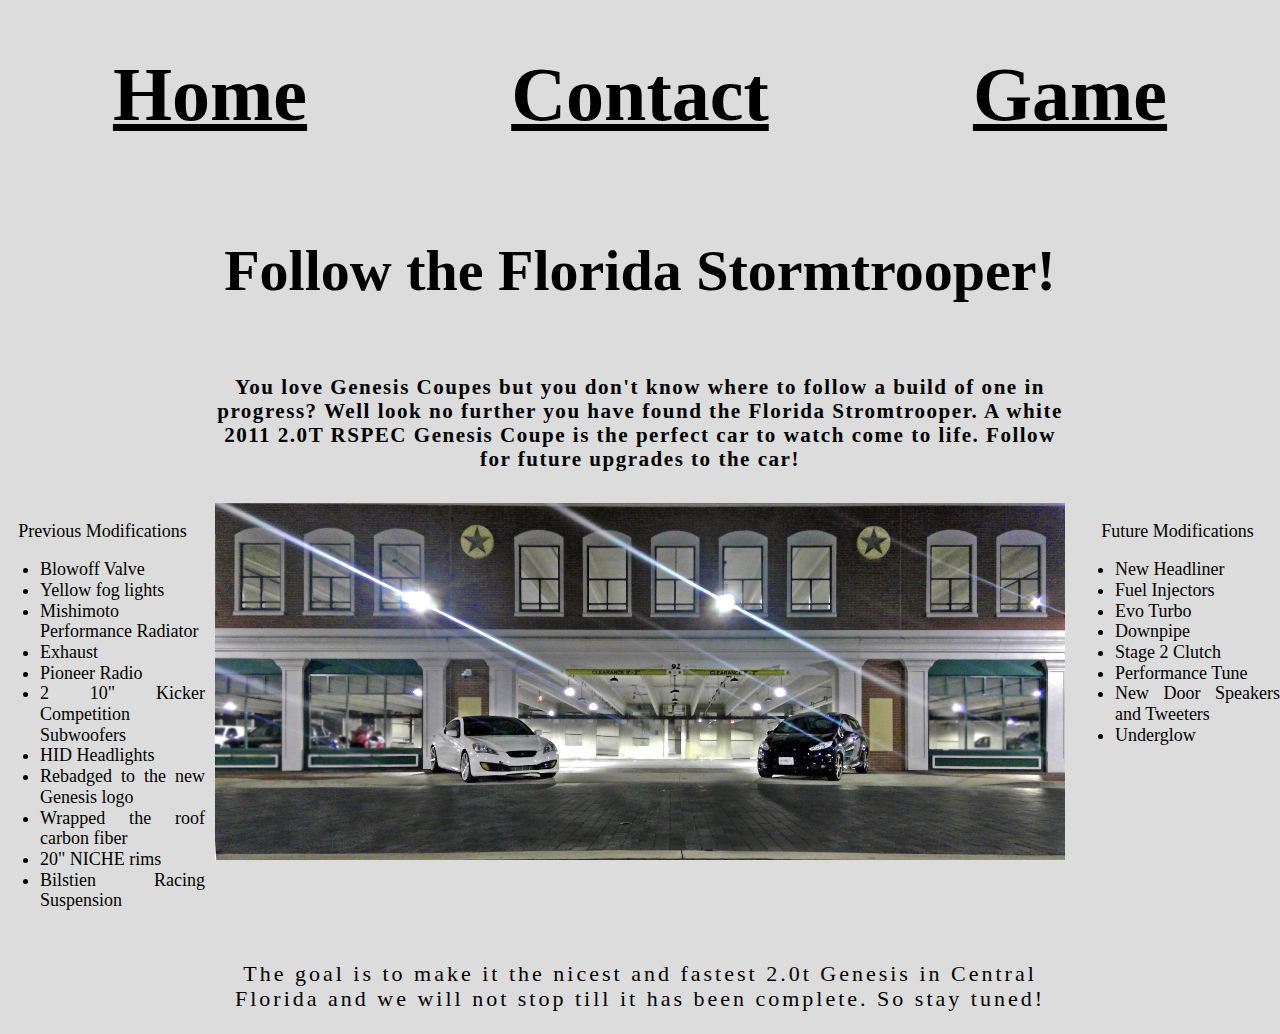
<file: Project1_DIG3134/index.html>
<!DOCTYPE html>
<html lang="en" dir="ltr">
  <head>
    <meta charset="utf-8">
    <title>Car Home</title>
    <link rel="stylesheet" href="Styles/cars.css"
  </head>
  <body>
    <article class="grid">
      <div class = "home">
        <a href = "index.html">
          <h1>Home</h1>
        </a>
      </div>
      <div class = "contact">
        <a href = "carpagecontact.html">
          <h1>Contact</h1>
        </a>
      </div>
      <div class = "game">
        <a href = "carrace.html">
          <h1>Game</h1>
        </a>
      </div>
      <div class = "hometitle">
        <h1>Follow the Florida Stormtrooper!</h1>
      </div>
      <div class = "homeopenner">
        <h3>You love Genesis Coupes but you don't know where to follow a build of one in progress? Well look no further you have found the Florida Stromtrooper. A white 2011 2.0T RSPEC Genesis Coupe is the perfect car to watch come to life. Follow for future upgrades to the car!</h3>
      </div>
      <div class = "premods">
        <p>Previous Modifications
          <ul>
            <li>Blowoff Valve</li>
            <li>Yellow fog lights</li>
            <li>Mishimoto Performance Radiator</li>
            <li>Exhaust</li>
            <li>Pioneer Radio</li>
            <li>2 10" Kicker Competition Subwoofers</li>
            <li>HID Headlights</li>
            <li>Rebadged to the new Genesis logo</li>
            <li>Wrapped the roof carbon fiber</li>
            <li>20" NICHE rims</li>
            <li>Bilstien Racing Suspension</li>
          </ul>
      </div>
      <div class="pichome">
        <img src="Pictures/bannerfocusgene.jpg" alt="dope picture">
      </div>
      <div class = "futmods">
        <p>Future Modifications</p>
          <ul>
            <li>New Headliner</li>
            <li>Fuel Injectors</li>
            <li>Evo Turbo</li>
            <li>Downpipe</li>
            <li>Stage 2 Clutch</li>
            <li>Performance Tune</li>
            <li>New Door Speakers and Tweeters</li>
            <li>Underglow</li>
          </ul>
      </div>
      <div class = "sellit">
        <p>The goal is to make it the nicest and fastest 2.0t Genesis in Central Florida and we will not stop till it has been complete. So stay tuned!</p>
      </div>
    </article>
  </body>
</html>
</file>
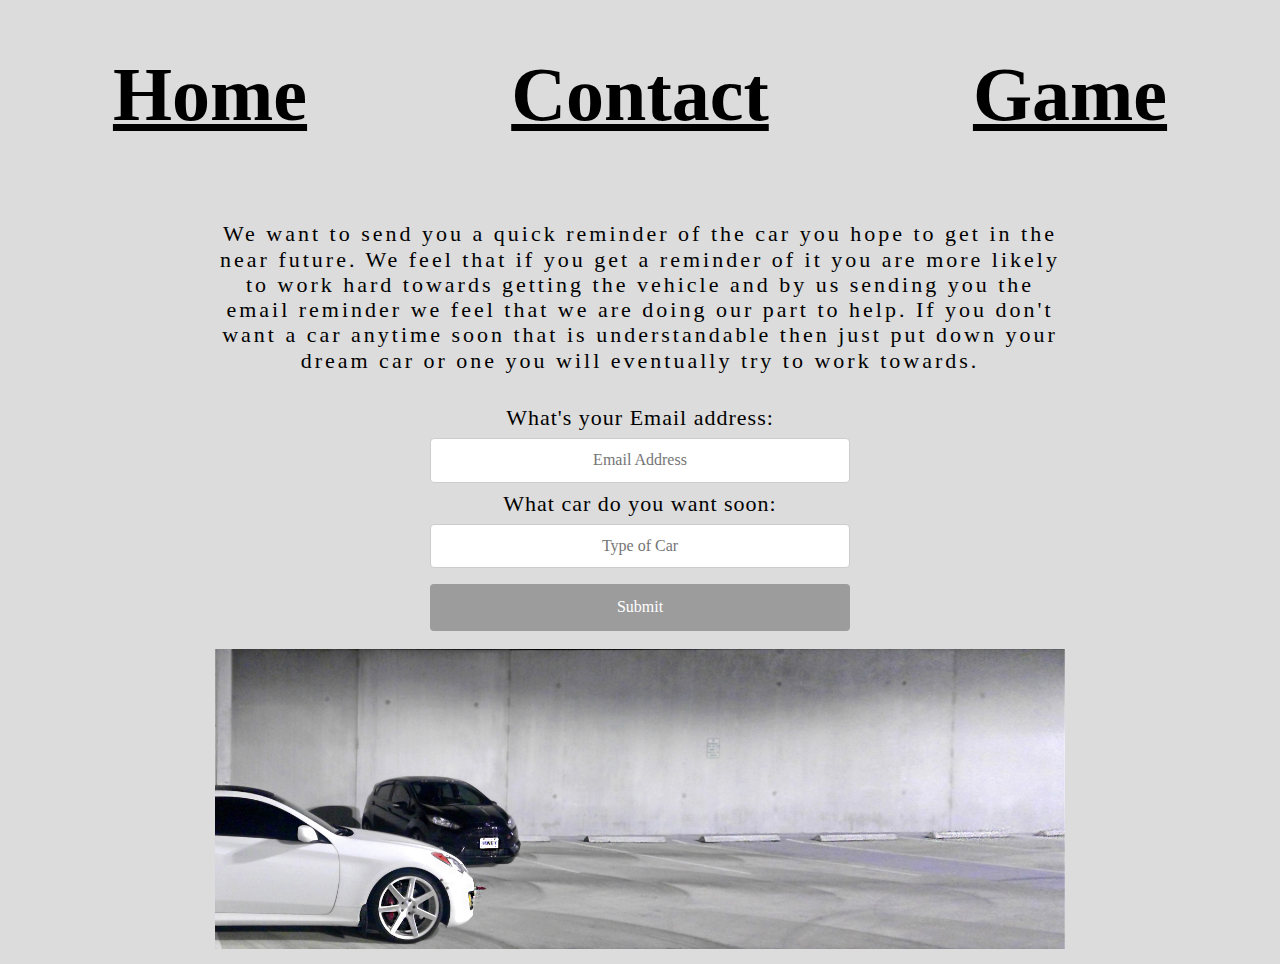
<file: Project1_DIG3134/carpagecontact.html>
<!DOCTYPE html>
<html lang="en" dir="ltr">
  <head>
    <meta charset="utf-8">
    <title>Car contact</title>
    <link rel="stylesheet" href="Styles/cars.css"
  </head>
  <body>
    <article class="grid">
      <div class = "home">
        <a href = "index.html">
          <h1>Home</h1>
        </a>
      </div>
      <div class = "contact">
        <a href = "carpagecontact.html">
          <h1>Contact</h1>
        </a>
      </div>
      <div class = "game">
        <a href = "carrace.html">
          <h1>Game</h1>
        </a>
      </div>
      <div class ="sellit">
        <p>We want to send you a quick reminder of the car you hope to get in the near future. We feel that if you get a reminder of it you are more likely to work hard towards getting the vehicle and by us sending you the email reminder we feel that we are doing our part to help. If you don't want a car anytime soon that is understandable then just put down your dream car or one you will eventually try to work towards.</p>
      </div>
      <div class = "emailforming">
        <form action="email.php" method="post">
          <div  class="inputs">
            <label for="emailadd">What's your Email address:</label><br>
            <input type="text" id="emailadd" name="email" placeholder="Email Address"><br>
            <label for="cartype">What car do you want soon:</label><br>
            <input type="text" id="cartype" name="car" placeholder="Type of Car"><br>
          </div>
          <div class="subbutt">
          <input type="submit">
          </div>
        </form>
        </div>
        <div class = "pichome">
          <img src="Pictures/twitterbanner.jpg" alt="litty picture">
        </div>
    </article>
  </body>
</html>
</file>
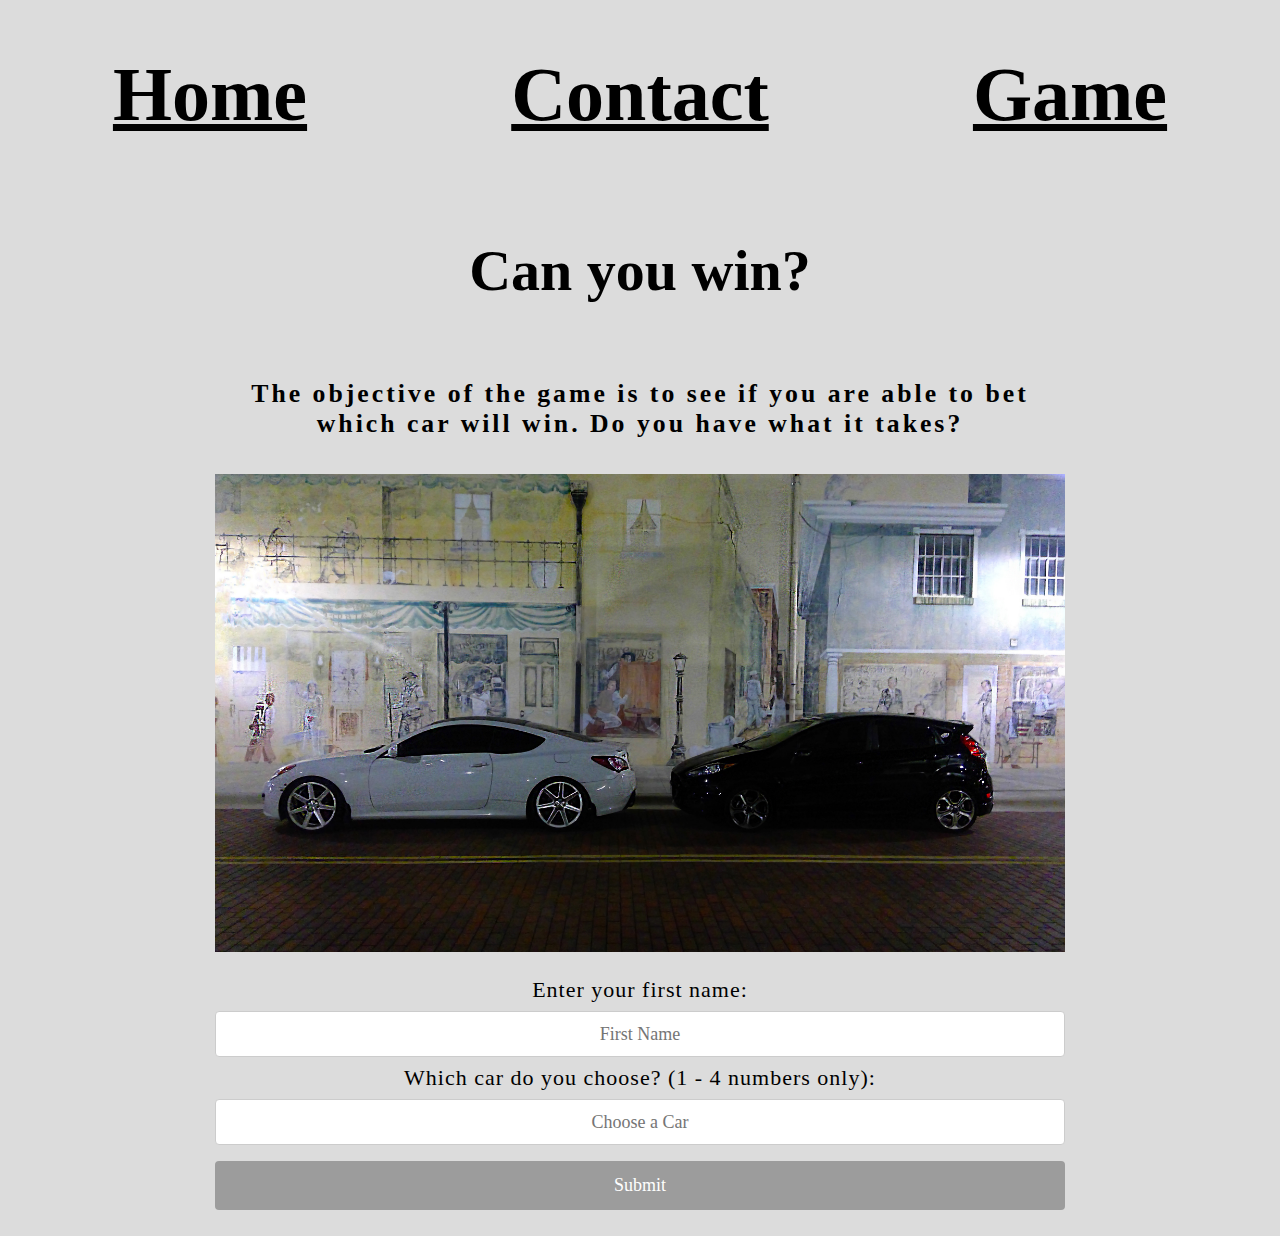
<file: Project1_DIG3134/carrace.html>
<html>
  <head>
    <title>Win it all</title>
    <link rel="stylesheet" href="Styles/cars.css"
  </head>
  <body>
    <article class="grid">
    <div class = home>
      <a href = "index.html"><h1>Home</h1></a>
    </div>
    <div class = contact>
      <a href = "carpagecontact.html"><h1>Contact</h1></a>
    </div>
    <div class = game>
      <a href = "carrace.html"><h1>Game</h1></a>
    </div>
    <div class="hometitle">
      <h1>Can you win?</h1>
    </div>
    <div class="sellit">
      <h3>The objective of the game is to see if you are able to bet which car will win. Do you have what it takes?</h3>
    </div>
    <div class="pichome">
      <img src="Pictures/focusgenepainting.jpg" alt="litty picture">
    </div>
    <div class="homeopenner">
    <form action="carrace.php" method="get">
    <label for="firnam">Enter your first name:</label><br>
    <input type="text" id="firnam" name="name" placeholder="First Name"><br>
    <label for="carcho">Which car do you choose? (1 - 4 numbers only):</label><br>
    <input type="text" id="carcho" name="number" placeholder="Choose a Car"><br>
    <input type="submit">
    </form>
  </div>
  </article>
  </body>
</html>
</file>
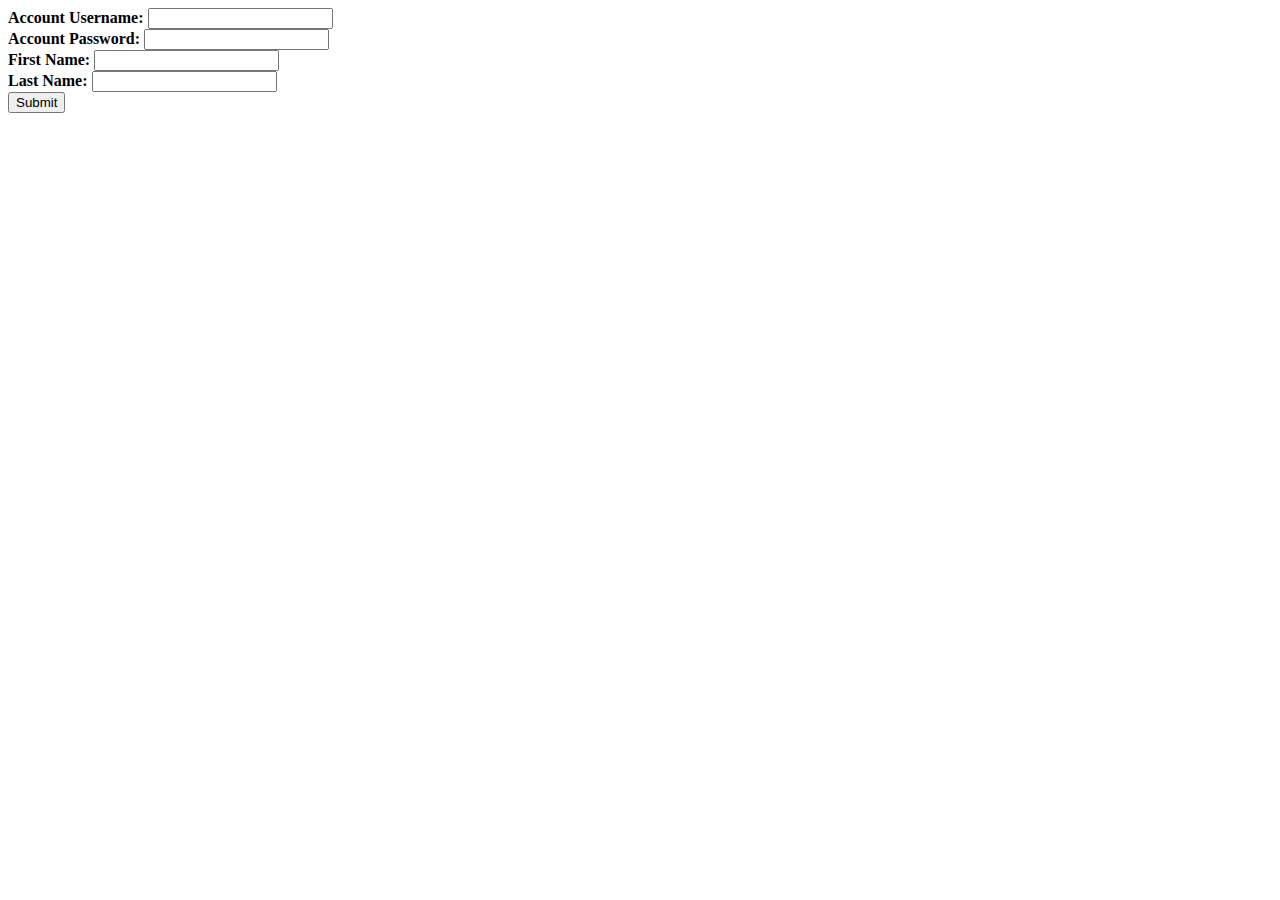
<file: testmig/logindatatest.html>
<html>
<body>
	<form action="data.php" method="POST">

		<b>Account Username: </b> <input type="text" name="auser"><br>
		<b>Account Password: </b> <input type="password" name="apass"><br>
		<b>First Name: </b> <input type="text" name="first"><br>
		<b>Last Name: </b> <input type="text" name="last"><br>
		<input type="submit"> 											
	</form>


</body>
</html>
</file>
<file: Project1_DIG3134/Styles/cars.css>
@import "normalize.css";

a:link {
  color: black;
  text-decoration: none;
}

a:visited {
  color: black;
}

a:hover {
  background-color: rgba(0, 0, 0, 0.5);
  color: white;
}
p {
  text-align: center;
}

img {
  width: 100%;
  display: block;
  padding-bottom: 15px;
}
body {
  background-color: #dcdcdc;
}
label {
  font-size: 22px;
  letter-spacing: 1px;
}
input[type=text], select {
  width: 100%;
  padding: 12px 20px;
  margin: 8px 0;
  display: inline-block;
  border: 1px solid #ccc;
  border-radius: 4px;
  box-sizing: border-box;
}
input[placeholder]{
  text-align: center;
}
input[type=submit] {
  width: 100%;
  background-color: #9c9c9c;
  color: white;
  padding: 14px 20px;
  margin: 8px 0;
  border: none;
  border-radius: 4px;
  cursor: pointer;
}
input[type=submit]:hover {
  background-color: #6f6f6f;
}
@media screen and (max-width: 500px) {
  .grid {
    display: grid;
    background-origin: auto;
    backgorund-color: #dcdcdc;
    grid-gap: 10px;
  }
  .
}
@media screen and (min-width: 500px) {
  .grid{
    display:grid;
    grid-template-columns: 1fr 1fr 1fr 1fr 1fr 1fr;
    background-color: ;
    grid-gap: 10px;
  }
  .home{
    grid-column: 1/3;
    text-align: center;
    font-size: 38px;
    text-decoration: underline;
  }
  .contact{
    grid-column: 3/5;
    text-align: center;
    font-size: 38px;
    text-decoration: underline;
  }
  .game{
    grid-column: 5/7;
    text-align: center;
    font-size: 38px;
    text-decoration: underline;
  }
  .grid-item {
    background-color: rgba(0, 0, 0, 0.5);
    border: 1px solid rgba(0, 0, 0, 0.8);
  }
  .pichome{
    grid-column: 2/6;
  }
  .premods{
    grid-column: 1/2;
    font-size: 18px;
    text-align: justify;
  }
  .futmods{
    grid-column: 6/7;
    font-size: 18px;
    text-align: justify;
  }
  .sellit{
    grid-column: 2/6;
    text-align: center;
    font-size: 22px;
    letter-spacing: 3px;
  }
  .hometitle{
    grid-column: 2/6;
    text-align: center;
    font-size: 29px;
  }
  .emailforming{
    grid-column: 3/5;
    text-align: center;
  }
  /*.subbutt{
    grid-column: 4/5;
    text-align: center;
  }
  .inputs{
    grid-column: 3/4;
    text-align: center;
  }*/
  .homeopenner{
    grid-column: 2/6;
    text-align: center;
    font-size: 18px;
    letter-spacing: 1.5px;
  }
}
</file>
